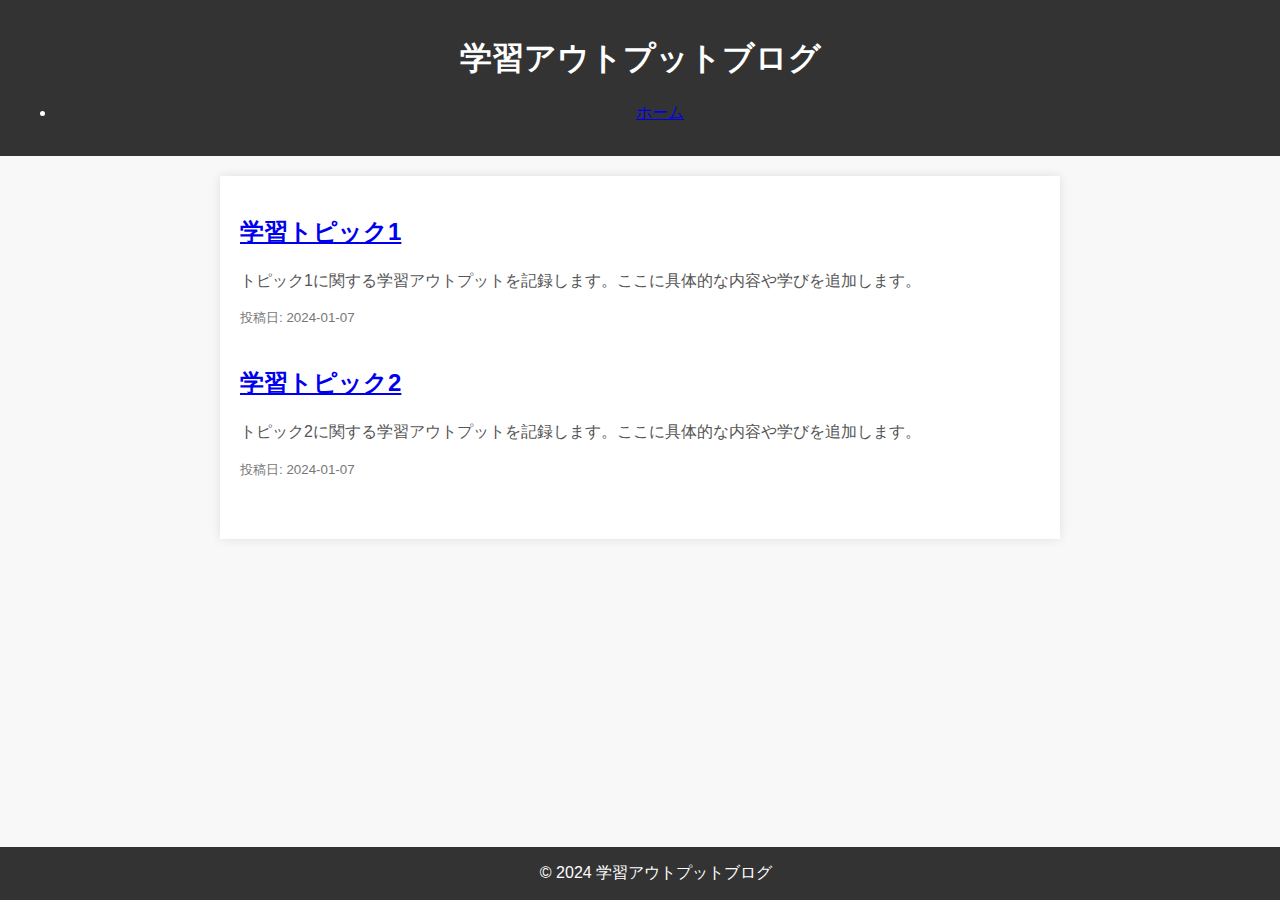
<file: index.html>
<!DOCTYPE html>
<html lang="ja">
<head>
    <meta charset="UTF-8">
    <meta name="viewport" content="width=device-width, initial-scale=1.0">
    <title>学習アウトプットブログ</title>
    <link rel="stylesheet" href="styles.css">
</head>
<body>
    <header>
        <h1>学習アウトプットブログ</h1>
        <nav>
            <ul>
                <li><a href="index.html">ホーム</a></li>
            </ul>
        </nav>
    </header>

    <main>
        <article>
            <h2><a href="topic1.html">学習トピック1</a></h2>
            <p>トピック1に関する学習アウトプットを記録します。ここに具体的な内容や学びを追加します。</p>
            <small>投稿日: 2024-01-07</small>
        </article>

        <article>
            <h2><a href="topic2.html">学習トピック2</a></h2>
            <p>トピック2に関する学習アウトプットを記録します。ここに具体的な内容や学びを追加します。</p>
            <small>投稿日: 2024-01-07</small>
        </article>
        <!-- 追加のトピックに対しても同様に記事を追加 -->
    </main>

    <footer>
        &copy; 2024 学習アウトプットブログ
    </footer>
</body>
</html>
</file>
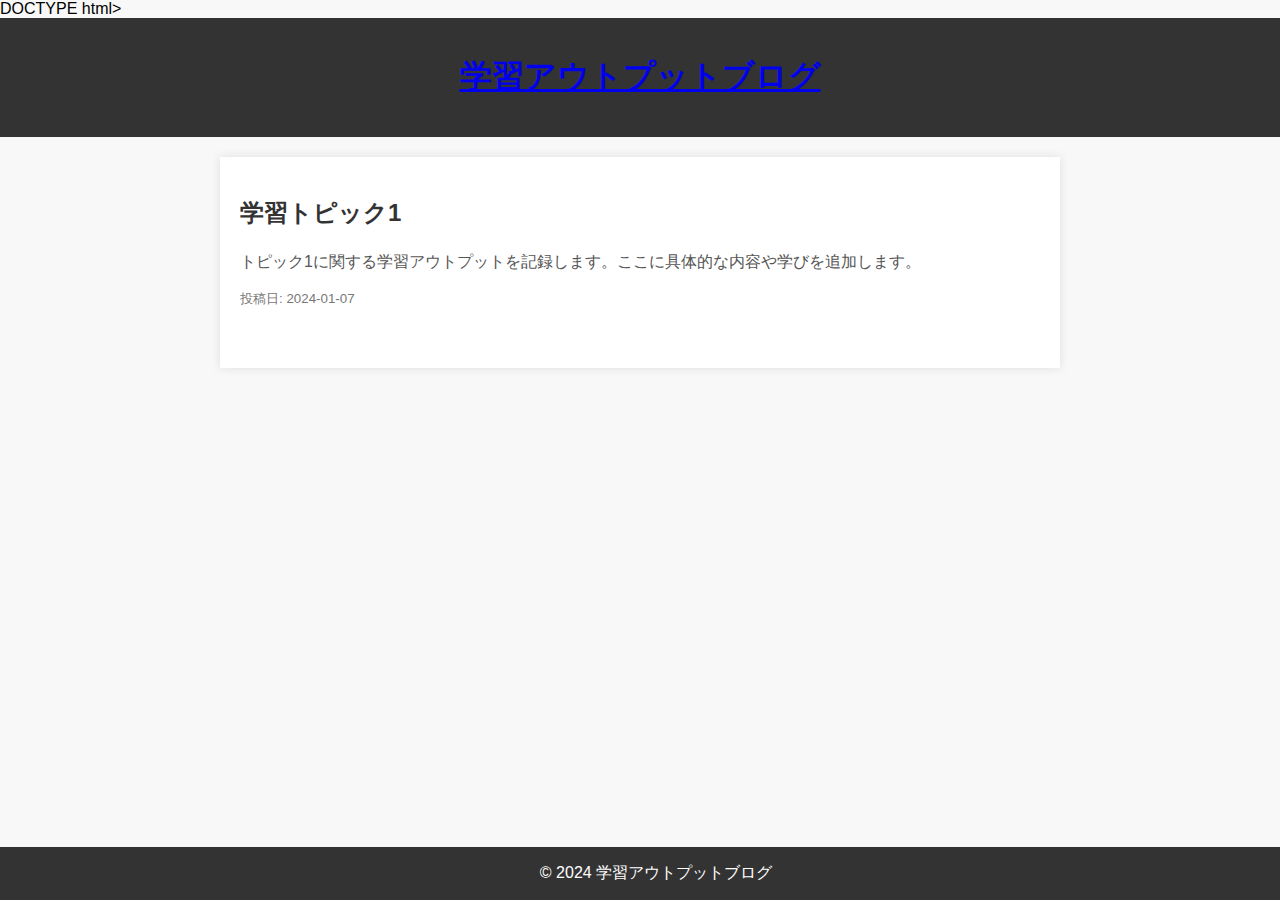
<file: topic1.html>
DOCTYPE html>
<html lang="ja">
<head>
    <meta charset="UTF-8">
    <meta name="viewport" content="width=device-width, initial-scale=1.0">
    <title>学習アウトプット - トピック1</title>
    <link rel="stylesheet" href="styles.css">
</head>
<body>
    <header>
        <h1><a href="index.html">学習アウトプットブログ</a></h1>
    </header>

    <main>
        <article>
            <h2>学習トピック1</h2>
            <p>トピック1に関する学習アウトプットを記録します。ここに具体的な内容や学びを追加します。</p>
            <small>投稿日: 2024-01-07</small>
        </article>

        <!-- トピック1に対する具体的な内容を追加 -->
    </main>

    <footer>
        &copy; 2024 学習アウトプットブログ
    </footer>
</body>
</html>
</file>
<file: styles.css>
body {
    font-family: 'Arial', sans-serif;
    margin: 0;
    padding: 0;
    background-color: #f8f8f8;
}

header {
    background-color: #333;
    color: white;
    padding: 1em;
    text-align: center;
}

main {
    max-width: 800px;
    margin: 20px auto;
    padding: 20px;
    background-color: white;
    box-shadow: 0 0 10px rgba(0, 0, 0, 0.1);
}

article {
    margin-bottom: 40px;
}

h2 {
    color: #333;
}

p {
    line-height: 1.6;
    color: #555;
}

small {
    display: block;
    margin-top: 10px;
    color: #777;
}

footer {
    background-color: #333;
    color: white;
    padding: 1em;
    text-align: center;
    position: fixed;
    bottom: 0;
    width: 100%;
}
</file>
